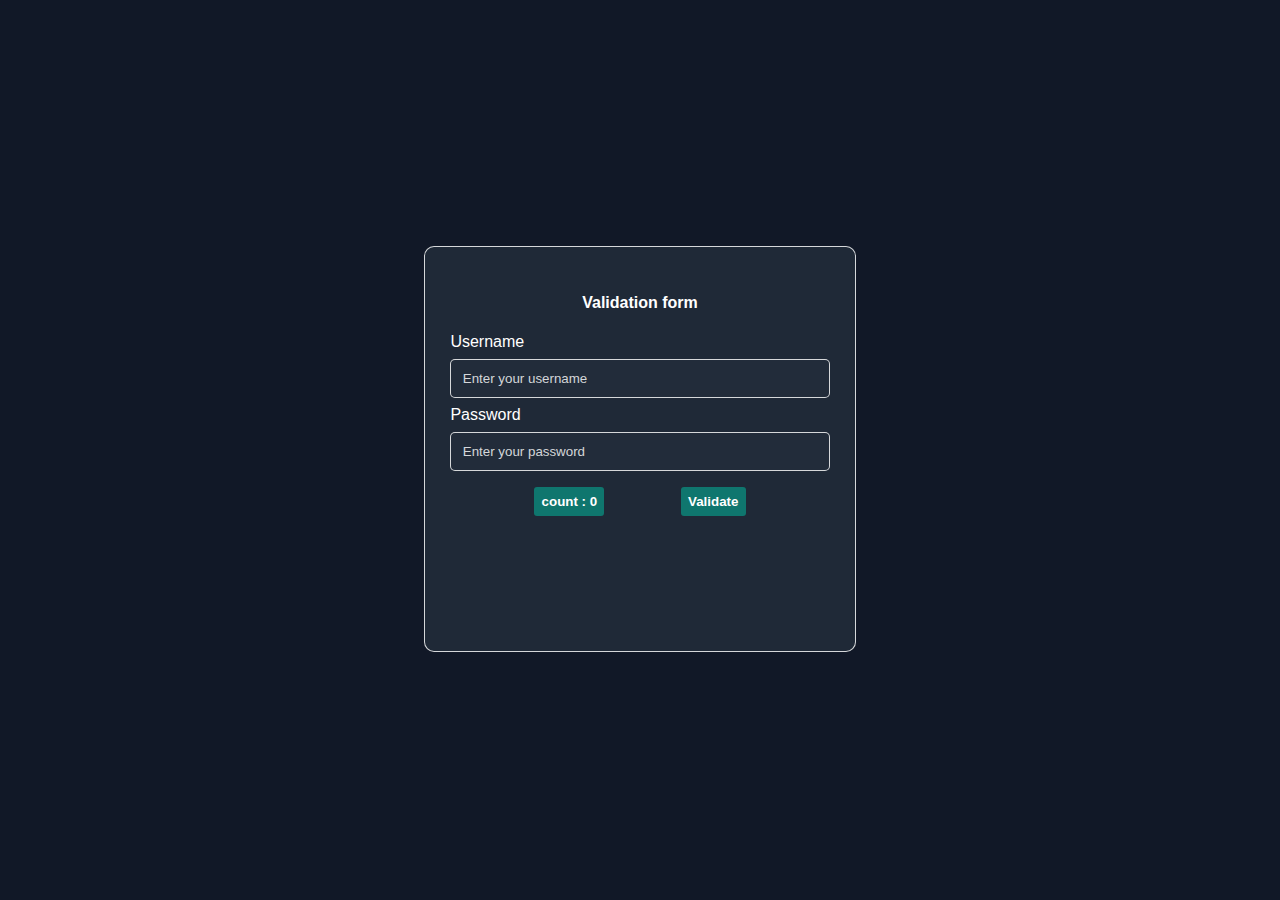
<file: Final_project/index.html>
<!DOCTYPE html>
<html lang="en">
  <head>
    <meta charset="UTF-8" />
    <meta name="viewport" content="width=device-width, initial-scale=1.0" />
    <link rel="stylesheet" href="./style.css" />
    <script src="./script.js"></script>
    <title>Document</title>
  </head>
  <body>
    <div class="container">
      <form action="">
        <h4>Validation form</h4>
        <label for="username">Username</label>
        <input
          type="text"
          id="username"
          name="password"
          placeholder="Enter your username"
          required
        />
        <label for="password">Password</label>
        <input
          type="password"
          id="password"
          name="password"
          placeholder="Enter your password"
          required
        />
        <div class="buttons">
          <button id="countButton" type="button">
            count : <span id="count">0</span>
          </button>
          <button type="submit" id="validate">Validate</button>
        </div>
      </form>
    </div>
  </body>
</html>
</file>
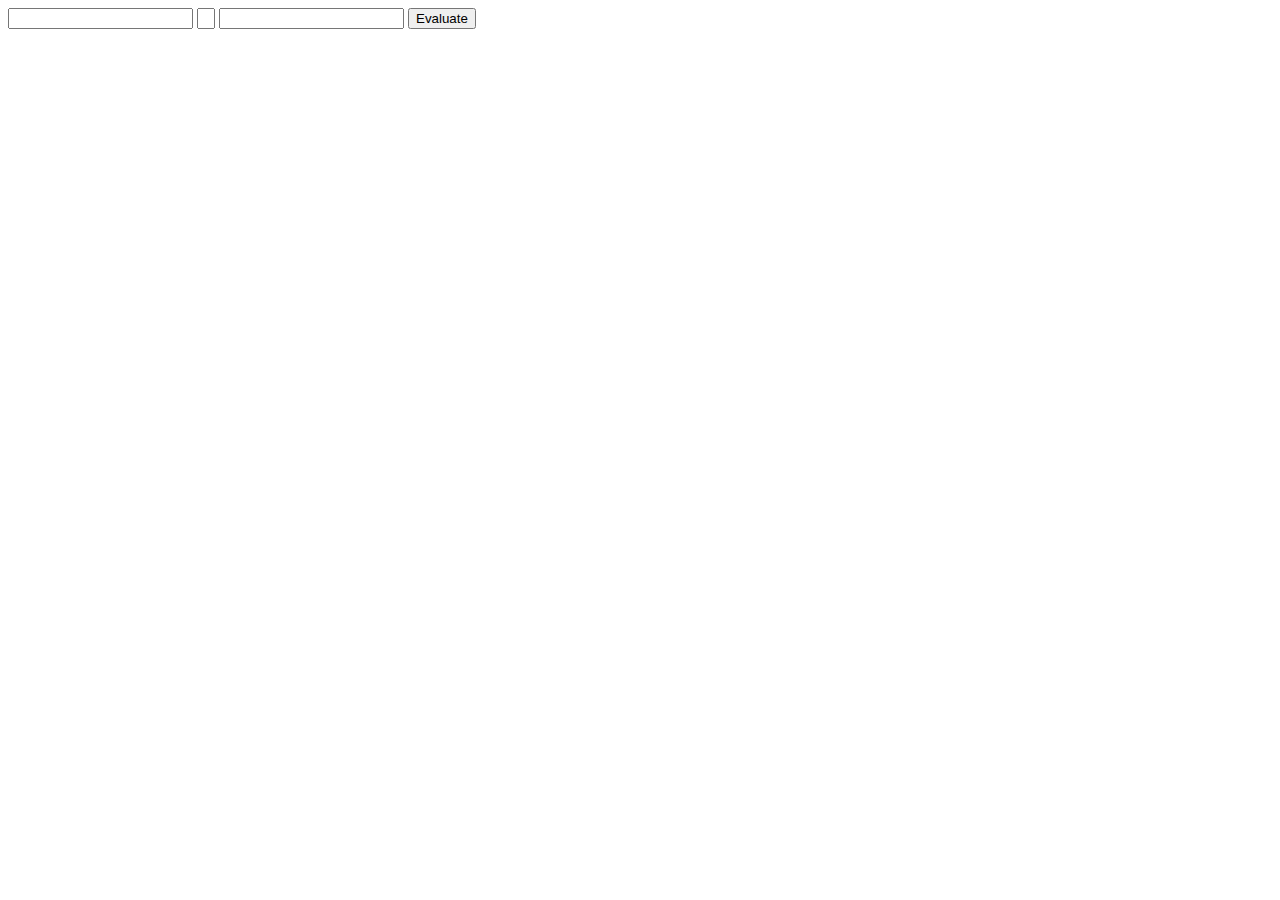
<file: Module1-assignment/index.html>
<!DOCTYPE html>
<html lang="en">
  <head>
    <meta charset="UTF-8" />
    <meta name="viewport" content="width=device-width, initial-scale=1.0" />
    <script src="calculator.js" defer></script>
    <title>Document</title>
  </head>
  <body>
    <form action="" onsubmit="calculate(event)">
      <label for="operand1">
        <input type="text" id="operand1" />
      </label>
      <label for="operator">
        <input style="width: 10px" type="text" id="operator" />
      </label>
      <label for="operand2">
        <input type="text" id="operand2" />
      </label>
      <button type="submit">Evaluate</button>
    </form>
    <div>
      <p id="result"></p>
    </div>
  </body>
</html>
</file>
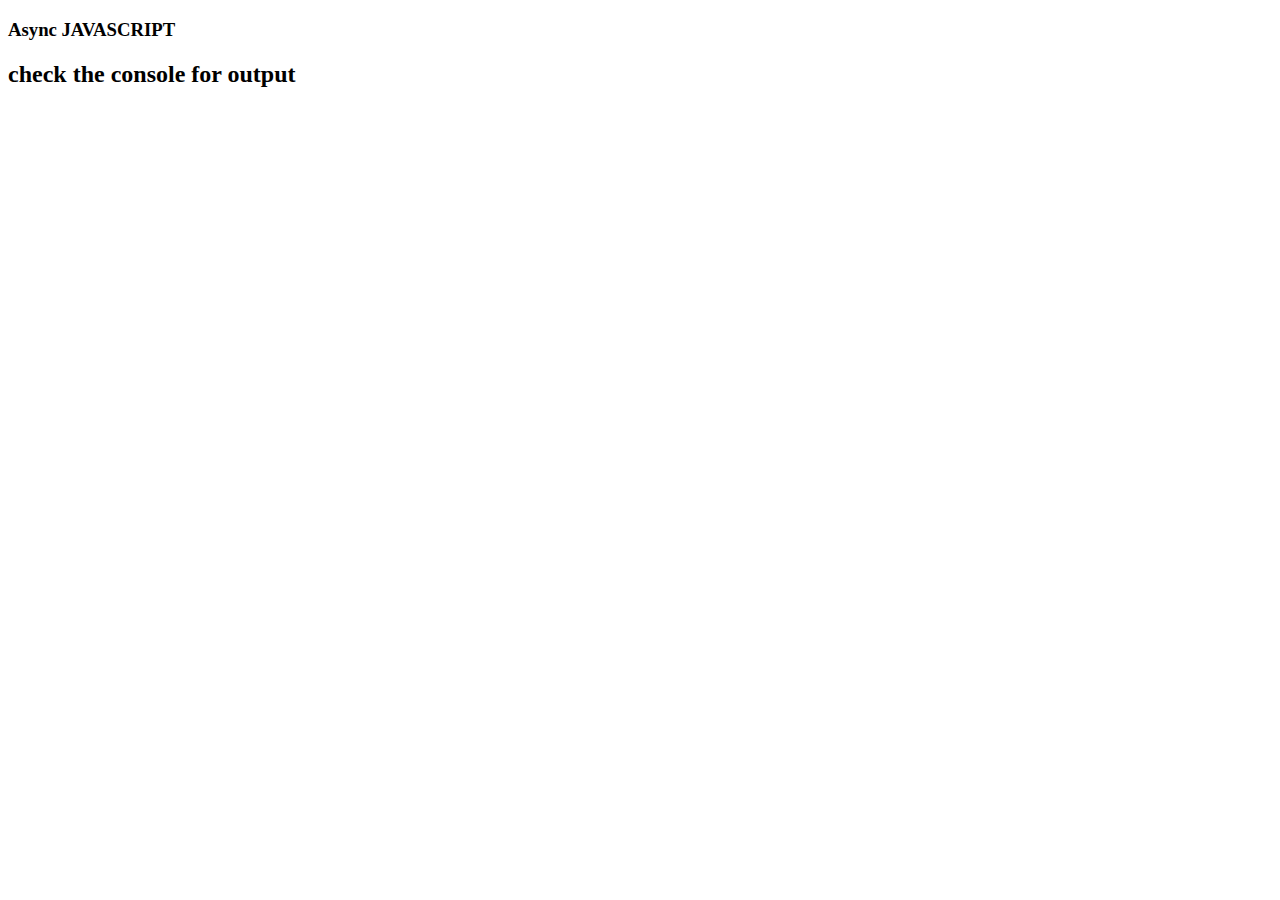
<file: module_4-assignment/index.html>
<!DOCTYPE html>
<html lang="en">
  <head>
    <meta charset="UTF-8" />
    <meta name="viewport" content="width=device-width, initial-scale=1.0" />
    <script src="./script.js"></script>
    <title>Document</title>
  </head>
  <body>
    <h3>Async JAVASCRIPT</h3>
    <h2>check the console for output</h2>
  </body>
</html>
</file>
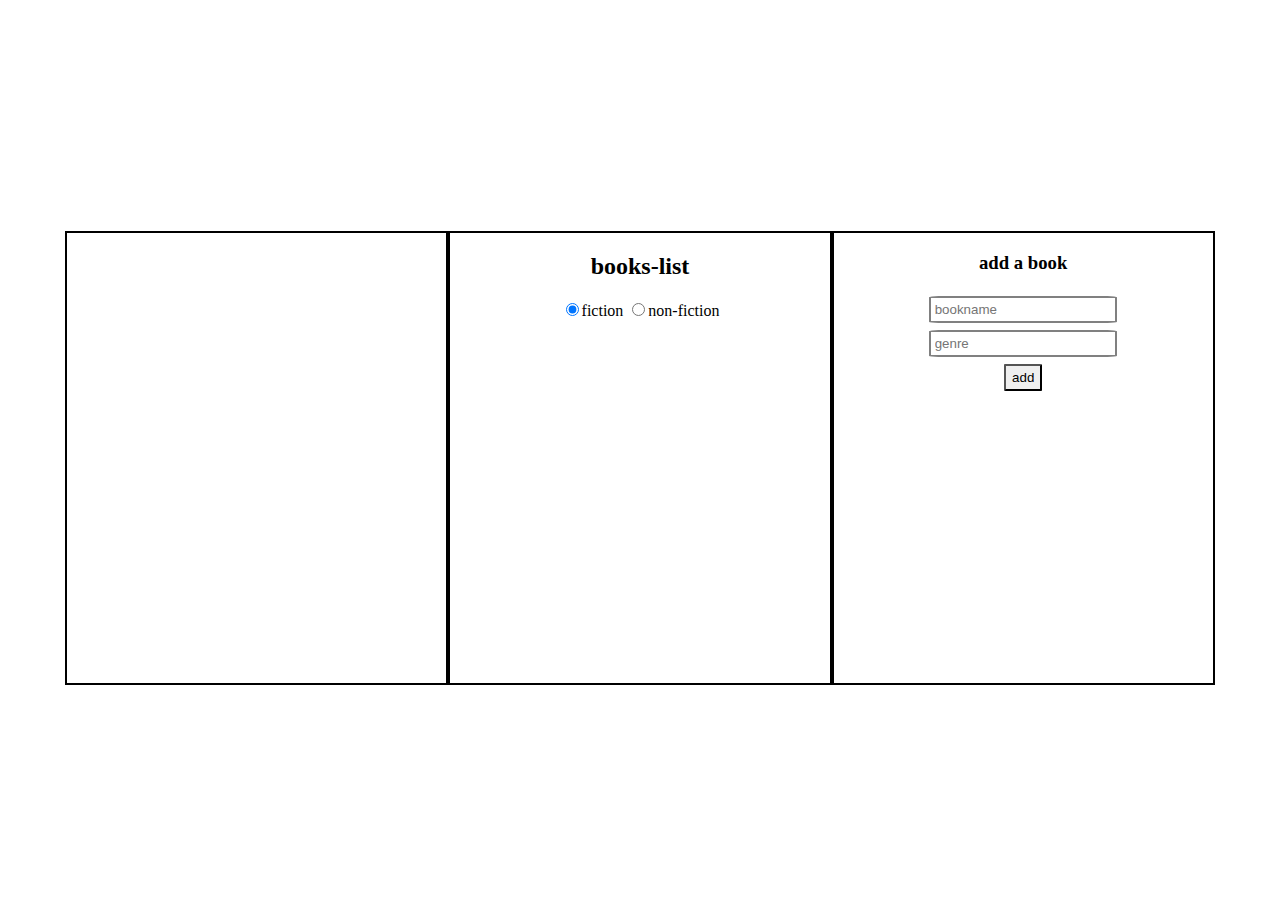
<file: Module 2-assignment/dashboard.html>
<!DOCTYPE html>
<html lang="en">
  <head>
    <meta charset="UTF-8" />
    <meta name="viewport" content="width=device-width, initial-scale=1.0" />
    <link rel="stylesheet" href="./index.css" />
    <script src="./dashboard.js"></script>
    <title>Dashboard</title>
  </head>
  <body>
    <div id="dash-root">
      <div id="user-detail"></div>
      <div id="books">
        <h2>books-list</h2>
        <div>
          <label for="option1">
            <input
              type="radio"
              id="option1"
              name="options"
              value="fiction"
              checked
            />fiction
          </label>

          <label for="option2"
            ><input
              type="radio"
              id="option2"
              name="options"
              value="non-fiction"
            />non-fiction</label
          >
        </div>

        <div id="booklist"></div>
      </div>
      <div id="addbooks">
        <h3>add a book</h3>
        <input type="text" id="bookname" placeholder="bookname" />
        <input type="text" id="genre" placeholder="genre" />
        <button type="submit" onclick="addBook()">add</button>
      </div>
    </div>
  </body>
</html>
</file>
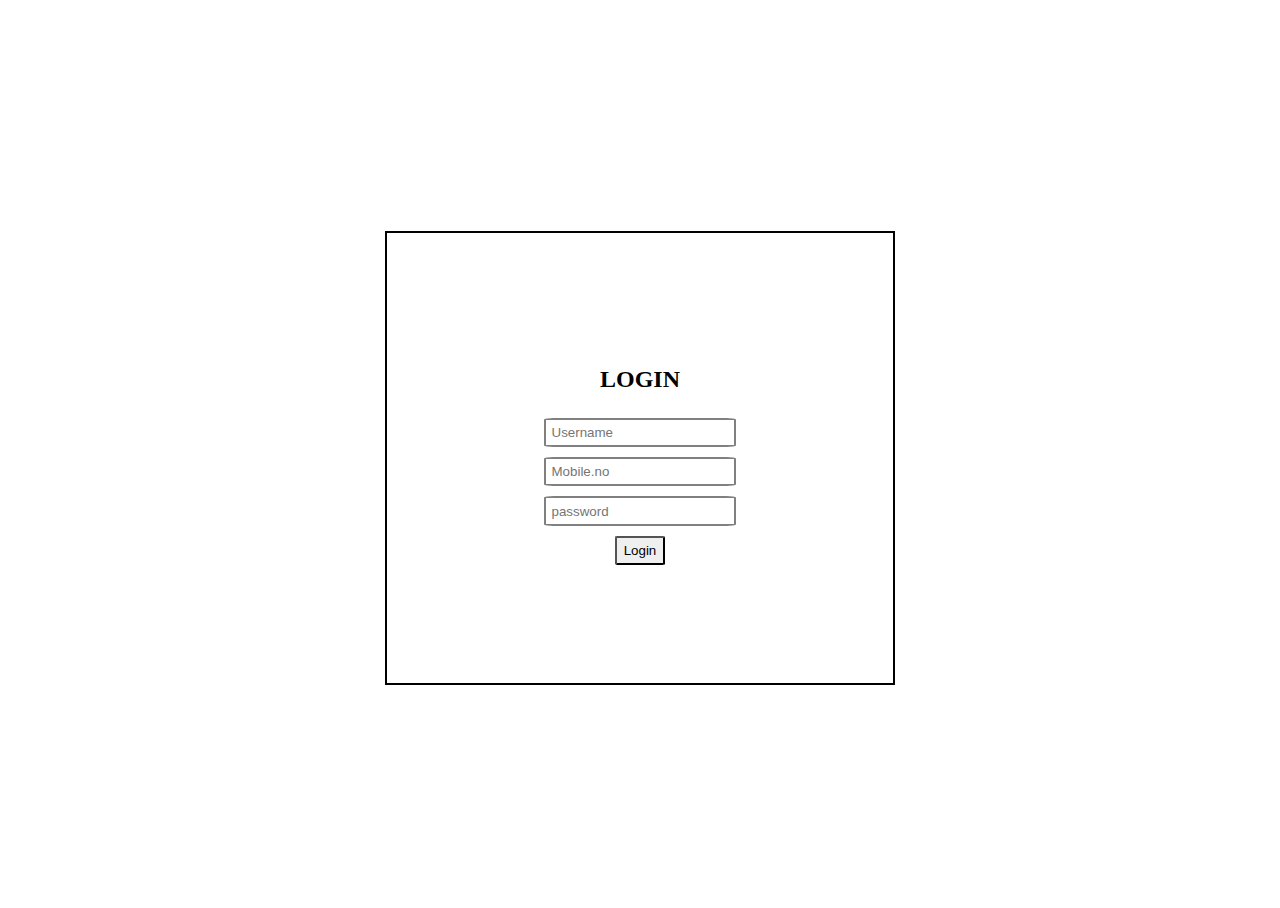
<file: Module 2-assignment/login.html>
<!DOCTYPE html>
<html lang="en">
  <head>
    <meta charset="UTF-8" />
    <meta name="viewport" content="width=device-width, initial-scale=1.0" />
    <link rel="stylesheet" href="./index.css" />
    <script src="./login.js"></script>
    <title>login</title>
  </head>
  <body>
    <div id="login-root">
      <form action="" onsubmit="login(event)">
        <h2>LOGIN</h2>
        <input type="text" id="uname" placeholder="Username" />
        <input type="text" id="mobile" placeholder="Mobile.no" />
        <input type="password" id="password" placeholder="password" />
        <button type="submit">Login</button>
      </form>
    </div>
  </body>
</html>
</file>
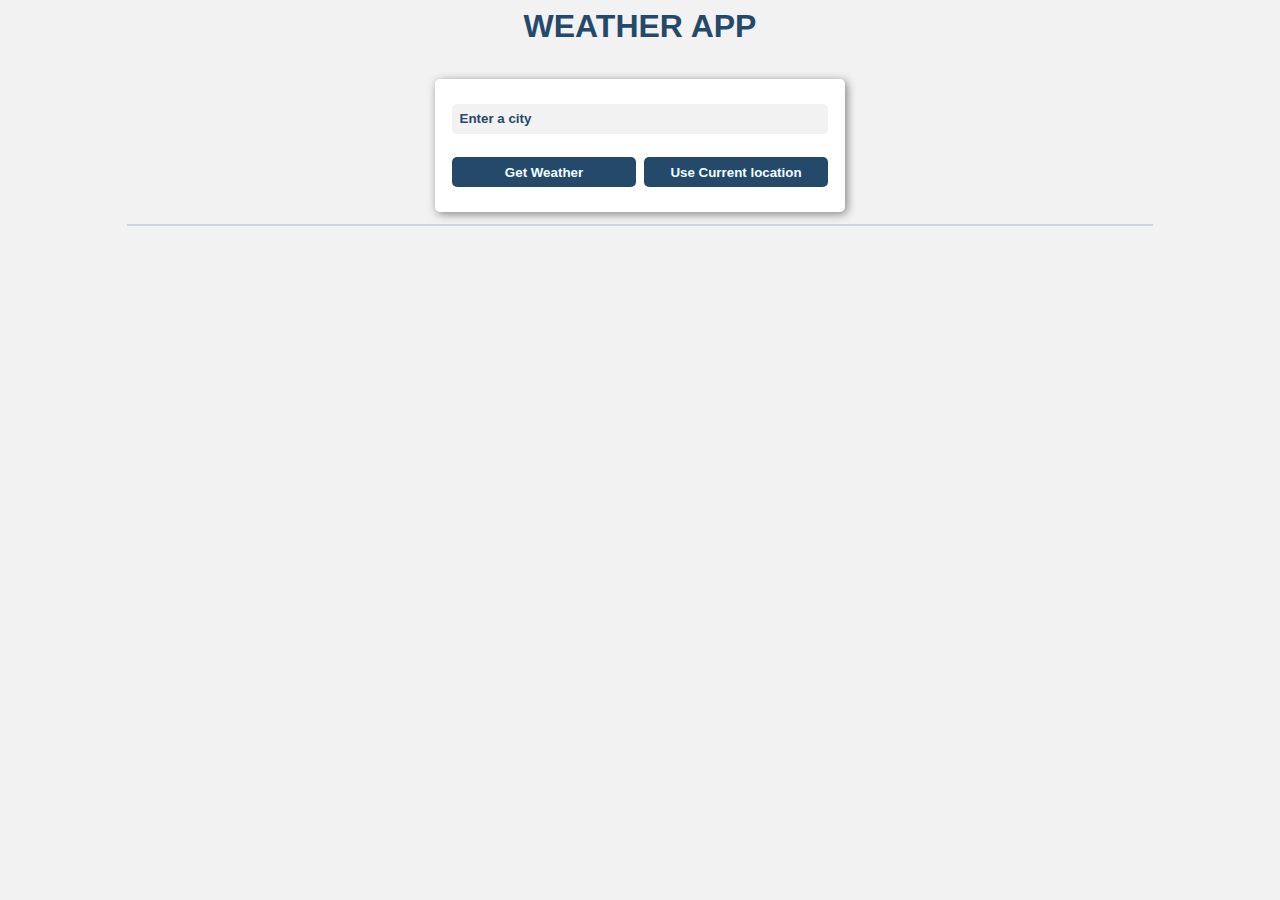
<file: Module 3-assignment/weather.html>
<!DOCTYPE html>
<html lang="en">
  <head>
    <meta charset="UTF-8" />
    <meta name="viewport" content="width=device-width, initial-scale=1.0" />
    <link rel="stylesheet" href="./weather.css" />
    <script src="./app.js"></script>
    <title>Document</title>
  </head>
  <body>
    <h1>WEATHER APP</h1>
    <div class="inputArea">
      <div class="inputSet">
        <input type="text" name="city" id="city" placeholder="Enter a city" />
      </div>
      <div class="button-set">
        <button id="getWeather">Get Weather</button>
        <button id="getLocation">Use Current location</button>
      </div>
    </div>
    <div class="line"></div>
    <div id="results" class="resultArea">
      <!-- <div>
        <div id="weatherImage">
          <img src="" alt="" />
        </div>
        <div id="weatherResults">
          <table>
            <tr>
              <td></td>
              <td></td>
            </tr>
          </table>
        </div>
      </div> -->
    </div>
  </body>
</html>
</file>
<file: Final_project/style.css>
html,body{
    height: 99%;
    background: #111827;
    color: white;
    font-family: 'Segoe UI', Tahoma, Geneva, Verdana, sans-serif;
}

.container{
    width: 100%;
    height: 100%;
    display: flex;
    justify-content: center;
    align-items: center;
}

input{
    margin: 2% 0;
    padding: 3%;
    border: 1px solid rgba(255, 255, 255, 0.815);
    border-radius: 5px;
    background: #222c3a;
    color:rgba(255, 255, 255, 0.815);
    font-weight: 500;
}

input::placeholder{
    color: rgba(255, 255, 255, 0.815);
    font-family: 'Segoe UI', Tahoma, Geneva, Verdana, sans-serif;
    font-weight: 400;
}

input:focus{
    outline: none;
    box-shadow: 0 0 10px  grey;

}

form{
    width: 30%;
    height: 40%;
    margin: 1%;
    padding: 2%;
    border: 1px solid rgba(255, 255, 255, 0.815);
    background: #1F2937;
    display: flex;
    flex-direction: column;
    text-align: center;
    border-radius: 10px;
}

label{
    margin-right: auto;
    
}

.buttons{
    display: flex;
    padding: 2%;
    justify-content: space-evenly;

}

button{
    padding: 2%;
    font-weight: bold;
    color:white;
    background: #0F766E;
    border: none;
    border-radius: 3px;
}

h4{
    font-weight: bold;
}
</file>
<file: Module 2-assignment/index.css>
html, body{
    height: 100%;


}
#login-root,#dash-root{
    display: flex;
    justify-content: center;
    align-items: center;
    height: 100%;
    width: 100%;

}


form{
    display: flex;
    flex-direction: column;
    justify-content: center;
    align-items: center;
    width: 40%;
    height: 50%;
    border: 2px black solid;
}

form>input,#addbooks>input{
    margin: 1%;
    padding: 1%;
    border-radius: 5%;
    border: 2px grey solid;

}

form>button,#addbooks>button{
    width: 10%;
    margin: 1%;
    padding: 1%;
    border-radius: 5%;
}

#user-detail, #books, #addbooks{
    display: flex;
    flex-direction: column;
    align-items: center;
    width: 30%;
    height: 50%;
    border: 2px black solid;
}

#user-detail>ol{
    width: 60%;
}

#booklist{
    display: flex;
    flex-direction: column;
    width:80%; 
    margin: 1%;

}


.bookelement{
    margin:1%;
    padding: 1%;
    display: flex;
    justify-content: space-between;
}
</file>
<file: Module 3-assignment/weather.css>
*{
    font-family: 'Segoe UI', Tahoma, Geneva, Verdana, sans-serif;
}

html, body{
    width: 100%;
    height: 100%;
    display: flex;
    flex-direction: column;
    align-items: center;
    background: #f2f2f2;
}

h1{
    color: #25496b;
    border: none;
    border-radius: 5px;
    margin-top: 0;
}

/* div{
    border: 1px solid black;
} */

button,input,span{
    padding: 2%;
    margin: 1%;
    border-radius: 5px;
    border: none;
    width: 50%;

}

input{
    width: 100%;
    background-color: #f2f2f2;
    color: #25496b;
    font-weight: bold;
}

input:focus{
    outline: 1px solid #25496b;
}

::placeholder{
    color: #25496b;
    font-weight: bold;
}

button{
    color: azure;
    font-weight: bold;
    /* background: #007bff; */
    background: #25496b;
    transition: transform 0.35s ease;
}

button:hover{
    transform: scale(1.05);
}


.inputArea{
    margin: 1%;
    width: 30%;
    padding: 1%;
    display:flex;
    flex-direction: column;
    align-items: center;
    justify-content: center;
    box-shadow: 2px 2px 10px grey;
    border: none;
    border-radius: 5px;
    background-color: #ffffff;
}

.inputSet,.button-set{
    margin: 2%;
    width:100%;
    display: flex;
    justify-content: center;
    border-radius: 5px;
    background: #ffffff;
}


.line{
    border: 1px solid #ced4da;
    width: 80%;
}

.resultArea{
    margin: 1%;
    width: 80%;
    border-radius: 5px;
    background: #ffffff;
    box-shadow: 2px 2px 10px #25496b;
}

.dummy{
    display:flex;
    justify-content: space-between;
    background: #ffffff;
}

h2{
    width: 100%;
    height: fit-content;
    text-align: center;
    color: #25496b;
    /* border: 1px solid black; */
}

.bundle{
    flex: 1;
    margin: 1%;
    display: flex;
    flex-direction: column;
    justify-content: center;
    border-radius: 5px;
    background: #d0e2ed;
    box-shadow: 2px 2px 10px grey;
    transition: transform 0.25s ease;
}

.bundle:hover{
    transform: translateY(-5px);

}

.weatherImage,.weatherResults{
    display: flex;
    justify-content: center;
    margin: 2%;
    width: 100%;
}

td{
    font-weight: 600;
    color: #25496b;
}
</file>
